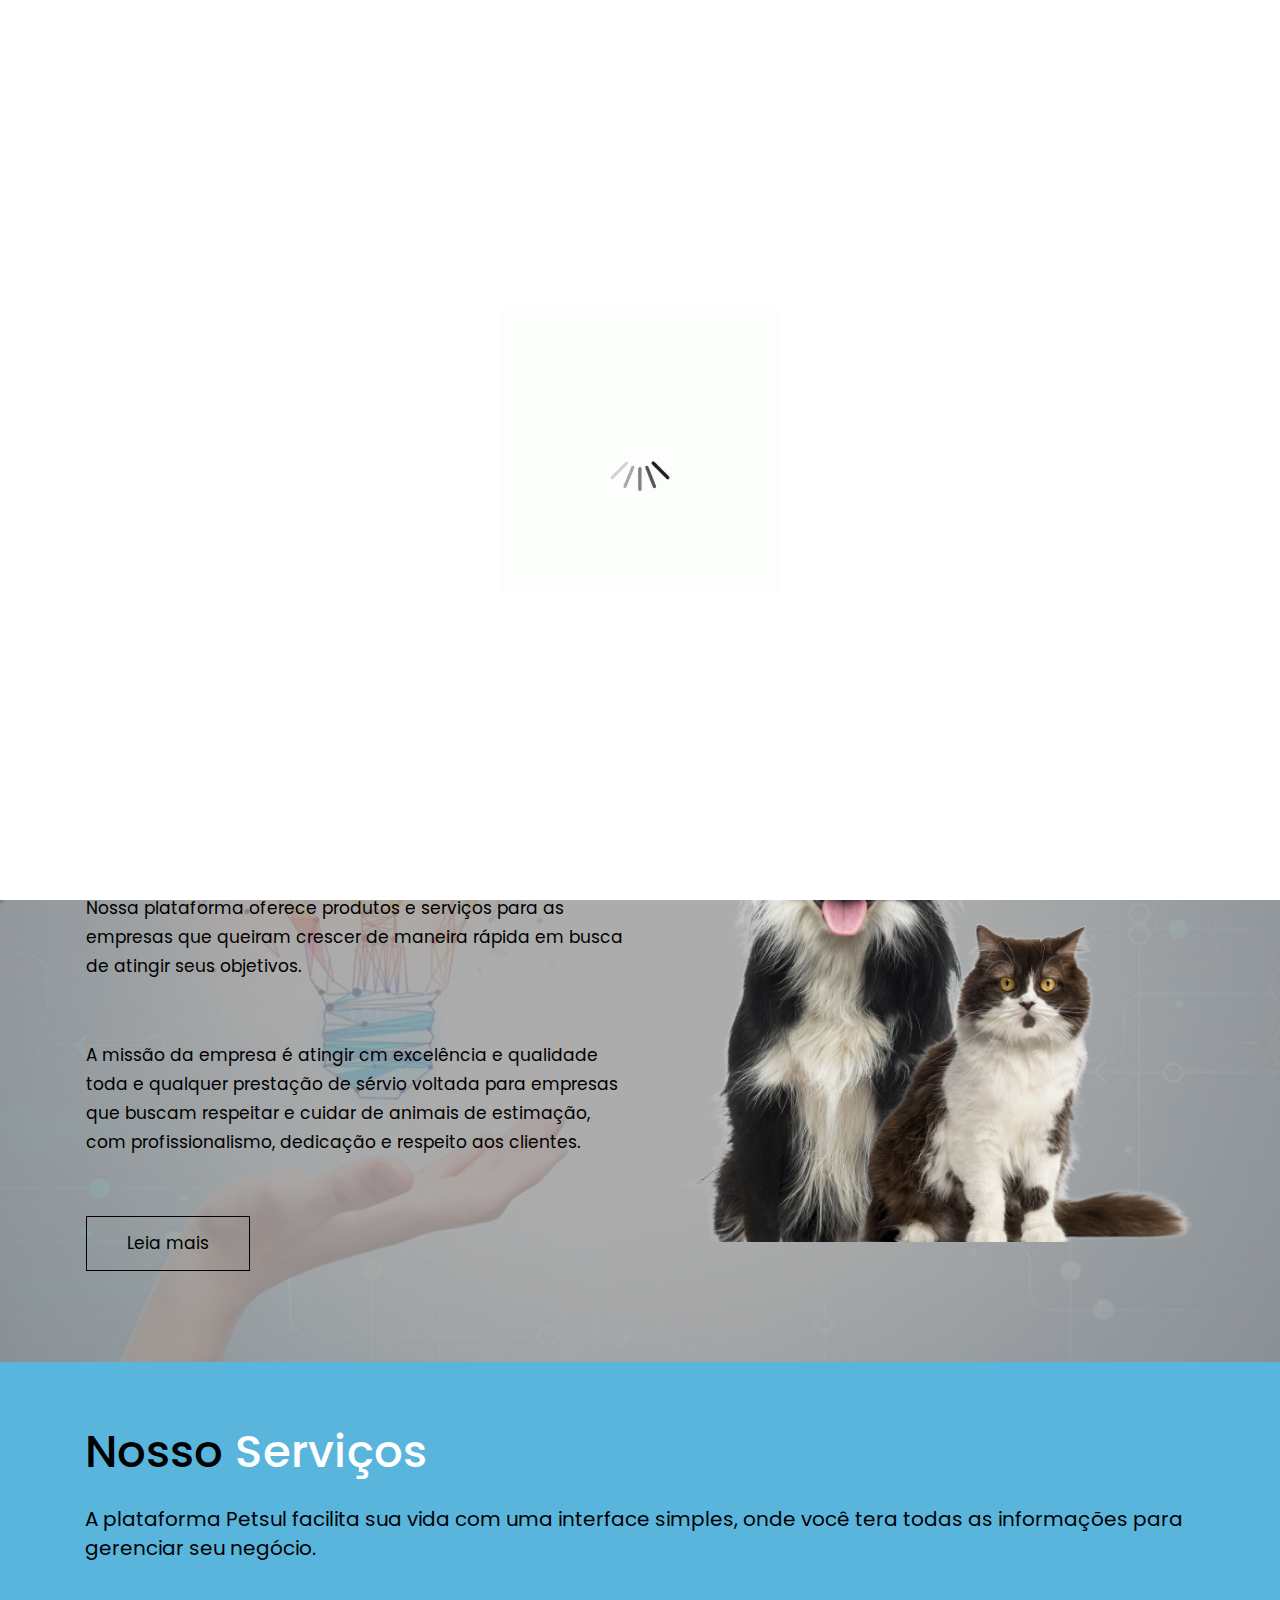
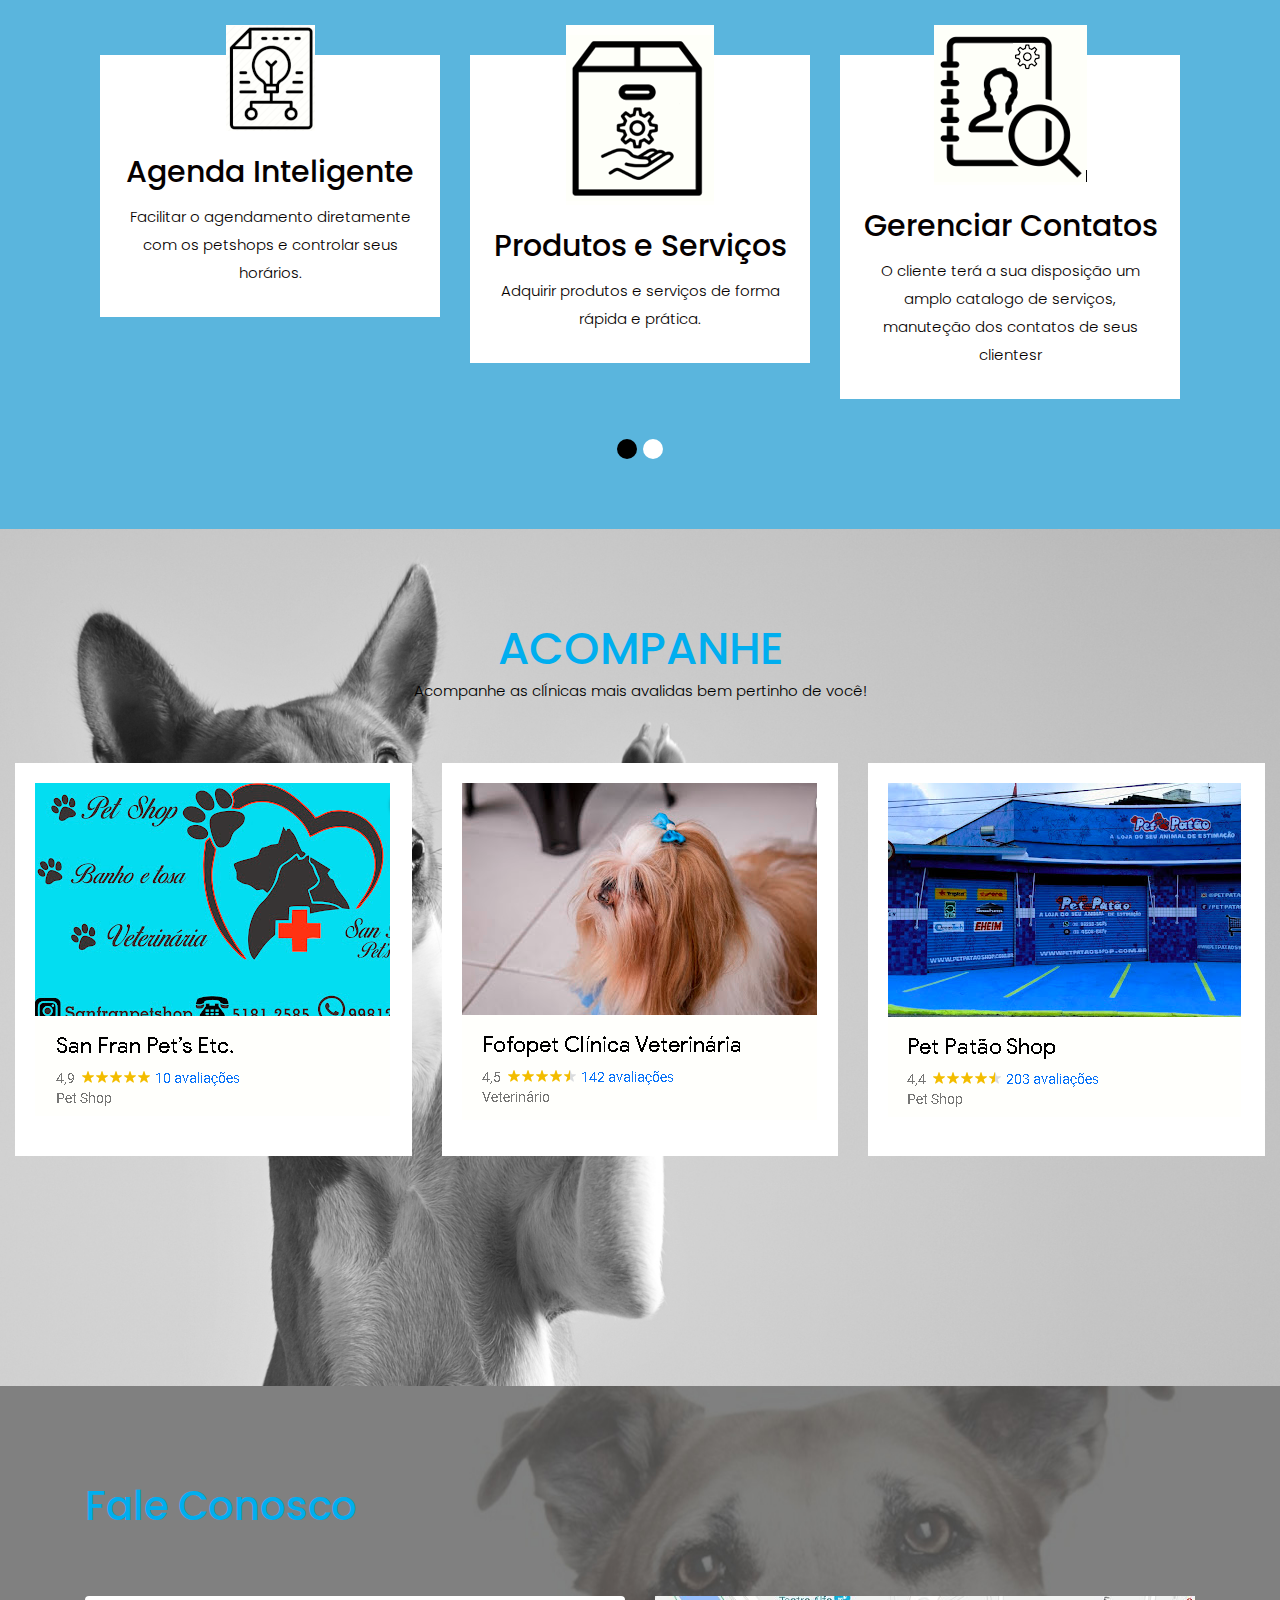
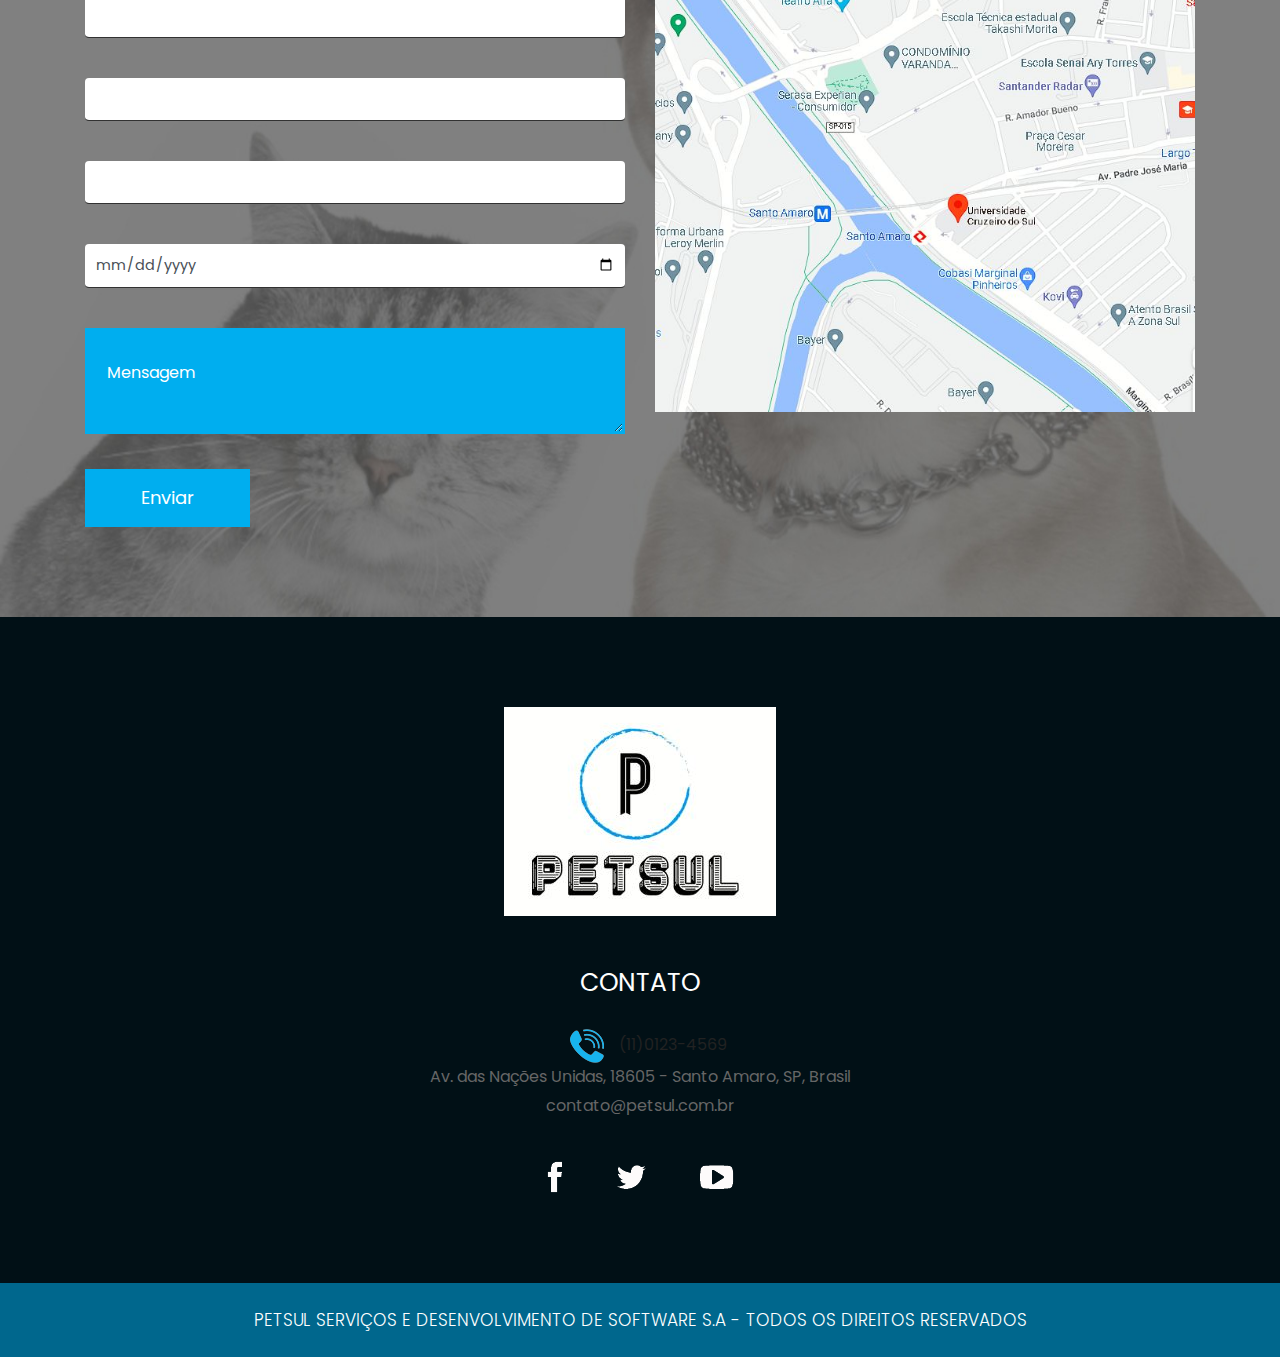
<file: index.html>
<!DOCTYPE html>
<html lang="pt-BR">

<head>
<!-- basic -->
<meta charset="utf-8">
<meta http-equiv="X-UA-Compatible" content="IE=edge">
<!-- mobile metas -->
<meta name="viewport" content="width=device-width, initial-scale=1">
<meta name="viewport" content="initial-scale=1, maximum-scale=1">
<!-- site metas -->
<title>petsul</title>
<meta name="keywords" content="">
<meta name="description" content="">
<meta name="author" content="">
<!-- bootstrap css -->
<link rel="stylesheet" href="css/bootstrap.min.css">
<!-- owl css -->
<link rel="stylesheet" href="css/owl.carousel.min.css">
<!-- style css -->
<link rel="stylesheet" href="css/style.css">
<!-- responsive-->
<link rel="stylesheet" href="css/responsive.css">
<!-- awesome fontfamily -->
<link rel="stylesheet" href="https://cdnjs.cloudflare.com/ajax/libs/font-awesome/4.7.0/css/font-awesome.min.css">
<!--[if lt IE 9]>
      <script src="https://oss.maxcdn.com/html5shiv/3.7.3/html5shiv.min.js"></script>
      <script src="https://oss.maxcdn.com/respond/1.4.2/respond.min.js"></script><![endif]-->
</head>
<!-- body -->
<body class="main-layout">
	<!-- loader  -->
	<div class="loader_bg">
		<div class="loader">
			<img src="images/loading.gif" alt="" />
		</div>
	</div>

	<div class="wrapper">
		<!-- end loader -->

		<div class="sidebar">
			<!-- Sidebar  -->
			<nav id="sidebar">

				<div id="dismiss">
					<i class="fa fa-arrow-left"></i>
				</div>

				<ul class="list-unstyled components">
					<li class="active"><a href="index.html">Home</a></li>
					<li><a href="about.html">Quem Somos</a></li>
					<li><a href="#">Busque um Serviço</a></li>
					<li><a href="login.html">Login</a></li>
					<li><a href="cadastro.html">Cadastro</a></li>
					<li><a href="contact.html">Fale Conosco</a></li>
				</ul>
			</nav>
		</div>
		<div id="content">
			<!-- header -->
			<header>
				<div class="container-fluid">
					<div class="row">
						<div class="col-md-3">
							<div class="full">
								<a class="logo" href="index.html"><img src="images/logopetsul.png" alt="#" /></a>
							</div>
						</div>
						<div class="col-md-9">
							<div class="full">
								<div class="right_header_info">
									<ul>
										<li class="dinone"><img
											style="margin-right: 15px; margin-left: 15px;"
											src="images/phone_icon.png" alt="#"><a href="#">(11)0123-4569</a></li>
										<li class="dinone"><img style="margin-right: 15px;"
											src="images/mail_icon.png" alt="#"><a href="#">contato@petsul.com.br</a></li>
										<li>
											<button type="button" id="sidebarCollapse">
												<a href="#">MENU</a>
											</button>
										</li>
									</ul>
								</div>
							</div>
						</div>
					</div>
				</div>
			</header>
			<!-- end header -->
			<!-- start slider section -->
			<div class="slider_section banner_bg">
				<!-- <img src="images/banner.jpg"> -> coloque seu banner aqui! -->
				<img src="images/banner2.jpg">

				<div class="container">
					<div class="text_box">
						<span>Procurando serviços para seu PET?</span>
						<h1>
							Encontre Pet Shops e clínicas próximos de você!<br> Agende
							agora!
						</h1>

						<a href="contact.html">Faça seu Cadastro!</a>

					</div>
				</div>
			</div>
			<!-- end slider section -->
			<!-- about -->
			<div id="about" class="about">
				<div class="container">
					<div class="row">
						<div class="col-xl-6 col-lg-6 col-md-6 col-sm-12">
							<div class="about_box">
								<!-- <span>Sobre A PetSul</span> -->
								<h2>
									Sobre a <strong class="white"> Petsul</strong>
								</h2>
								<p>A PETSUL é uma empresa que aposta no segmento de ultra
									conveniência, com o foco de trazer uma experiência mais
									otimizada para seus clientes que desejam cada vez mais um
									atendimento ágil e personalizado.</p>
								<p>Nossa plataforma oferece produtos e serviços para as
									empresas que queiram crescer de maneira rápida em busca de
									atingir seus objetivos.</p>
								<p>A missão da empresa é atingir cm excelência e qualidade
									toda e qualquer prestação de sérvio voltada para empresas que
									buscam respeitar e cuidar de animais de estimação, com
									profissionalismo, dedicação e respeito aos clientes.</p>
								<br> <a href="#">Leia mais</a>
							</div>
						</div>
						<div class="col-xl-6 col-lg-6 col-md-6 col-sm-12">
							<div class="about_img">
								<figure>
									<img src="images/sobre_img.png" alt="#" />
								</figure>
							</div>
						</div>
					</div>
				</div>
			</div>
			<!-- end about -->
			<!-- service -->
			<div id="service" class="service">
				<div class="container">
					<div class="row">
						<div class="col-md-12">
							<div class="ourheading">
								<h2>
									Nosso<strong class="white_ll"> Serviços</strong>
								</h2>
								<span> A plataforma Petsul facilita sua vida com uma
									interface simples, onde você tera todas as informações para
									gerenciar seu negócio.</span>
							</div>
						</div>
					</div>
					<div id="myCarousel" class="carousel slide" data-ride="carousel">
						<ol class="carousel-indicators">
							<li data-target="#myCarousel" data-slide-to="0" class="active"></li>
							<li data-target="#myCarousel" data-slide-to="1"></li>
						</ol>
						<div class="carousel-inner">
							<div class="carousel-item active">

								<div class="container">
									<div class="carousel-caption">
										<div class="row">
											<div class="col-xl-4 col-lg-4 col-md-4 col-sm-12">
												<div class="service_box">
													<figure>
														<img src="images/agenda-inteligente.png">
													</figure>
													<h3>Agenda Inteligente</h3>
													<p>Facilitar o agendamento diretamente com os petshops
														e controlar seus horários.</p>
												</div>
											</div>
											<div class="col-xl-4 col-lg-4 col-md-4 col-sm-12">
												<div class="service_box">
													<figure>
														<img src="images/produtos-servicos.png">
													</figure>
													<h3>Produtos e Serviços</h3>
													<p>Adquirir produtos e serviços de forma rápida e
														prática.</p>
												</div>
											</div>
											<div class="col-xl-4 col-lg-4 col-md-4 col-sm-12">
												<div class="service_box">
													<figure>
														<img src="images/gerenciar-contatos.png">
													</figure>
													<h3>Gerenciar Contatos</h3>
													<p>O cliente terá a sua disposição um amplo catalogo de
														serviços, manuteção dos contatos de seus clientesr</p>
												</div>
											</div>
										</div>
									</div>
								</div>
							</div>
							<div class="carousel-item">

								<div class="container">
									<div class="carousel-caption">
										<div class="row">
											<div class="col-xl-4 col-lg-4 col-md-4 col-sm-12">
												<div class="service_box">
													<figure>
														<img src="images/atendimento24.png">
													</figure>
													<h3>Atendimento 24h</h3>
													<p>Serviço disponivel 24horas por dia, 7 dias por
														semana para agendamento dos serviços contratados.</p>
												</div>
											</div>
										</div>
									</div>
								</div>
							</div>
						</div>
					</div>

				</div>

			</div>
		</div>
		<!-- end service -->
		<!-- ACOMPANHE -->
		<div class="pricing">
			<div class="container">
				<div class="row">
					<div class="col-md-12">
						<div class="ourheading">
							<h2>
								<strong class="white"> ACOMPANHE</strong> <br>
								<p>Acompanhe as clÍnicas mais avalidas bem pertinho de você!</p>
							</h2>
						</div>
					</div>
				</div>
			</div>
			<div class="container-fluid">
				<div class="row">
					<div class="col-xl-4 col-lg-4 col-md-4 col-sm-12">
						<div class="pricing_box">
							<figure>
								<a href="https://www.google.com/maps/place/San+Fran+Pet%E2%80%99s+Etc./@-23.6323321,-46.6932605,15z/data=!4m2!3m1!1s0x0:0xeb004418f3c0cc54?sa=X&ved=2ahUKEwiDudfBs5_4AhVMuZUCHZYWCWoQ_BJ6BAgxEAU">
								<img src="images/loja1.png" alt="#" />
								</a>
							</figure>
						</div>
					</div>
					<div class="col-xl-4 col-lg-4 col-md-4 col-sm-12">
						<div class="pricing_box">
							<figure>
								<a href="https://www.google.com/maps/place/Fofopet+Cl%C3%ADnica+Veterin%C3%A1ria/@-23.6242858,-46.6723524,15z/data=!4m2!3m1!1s0x0:0x9029f21db419dd11?sa=X&ved=2ahUKEwjn-PjktJ_4AhVYLrkGHRb0B20Q_BJ6BAhhEAU">
								<img src="images/loja2.png" alt="#" />
								</a>
							</figure>
						</div>
					</div>
					<div class="col-xl-4 col-lg-4 col-md-4 col-sm-12">
						<div class="pricing_box">
							<figure>
								<a href="https://www.google.com/maps/place/Pet+Pat%C3%A3o+Shop/@-23.6678057,-46.6898972,15z/data=!4m5!3m4!1s0x0:0x33427c94ba605140!8m2!3d-23.6678057!4d-46.6898972">
								<img src="images/loja3.png" alt="#" />
								</a>
							</figure>
						</div>
					</div>
				</div>
			</div>
			<div class="opening">
				<div class="container">
					<div class="row">
						<div class="col-md-12">
							<div class="ourheading"></div>
						</div>
					</div>
				</div>
			</div>
			<!-- FIM ACOMPANHAR -->
		</div>
		<!-- contact -->
		<div id="contact" class="contact">
			<div class="container">
				<div class="row">
					<div class=" col-md-12">
						<div class="title">
							<h2>
								<strong class="white">Fale Conosco</strong>
							</h2>
						</div>
					</div>
				</div>
				<div class="row">
					<div class="col-xl-6 col-lg-6 col-md-6 col-sm-12">

						<form class="main_form">
							<div class="row">

								<div class="col-xl-12 col-lg-12 col-md-12 col-sm-12">
									<input class="form-control" placeholder="Nome" type="text"
										name="Nome">
								</div>
								<div class="col-xl-12 col-lg-12 col-md-12 col-sm-12">
									<input class="form-control" placeholder="Telefone" type="tel"
										name="t">
								</div>
								<div class="col-xl-12 col-lg-12 col-md-12 col-sm-12">
									<input class="form-control" placeholder="E-mail" type="email"
										name=" E-mail">
								</div>
								<div class="col-xl-12 col-lg-12 col-md-12 col-sm-12">
									<input class="form-control" placeholder="Data" type="date"
										name=" Data">
								</div>
								<div class="col-xl-12 col-lg-12 col-md-12 col-sm-12">
									<textarea class="textarea" placeholder="Mensagem"
										name="Mensagem"></textarea>
								</div>
								<div class="col-xl-12 col-lg-12 col-md-12 col-sm-12">
									<button class="send">Enviar</button>
								</div>
							</div>
						</form>
					</div>
					<div class="col-xl-6 col-lg-6 col-md-6 col-sm-12">
						<div class="img-box">
							<figure>
								<img src="images/endereco.jpg" alt="img" />
							</figure>
						</div>
					</div>
				</div>
			</div>
		</div>
		<!-- end contact -->
		<!-- footer -->
		<fooetr>
		<div class="footer">
			<div class="container">
				<div class="row">
					<div class="col-md-12">
						<div class="footer_logo">
							<a href="index.html"><img src="images/logopetsul.png"
								alt="logo" /></a>
						</div>
					</div>
					<div class="col-md-12">
						<div class="address">
							<h3>Contato</h3>
							<p>
							<li class="dinone"><img
								style="margin-right: 15px; margin-left: 15px;"
								src="images/phone_icon.png" alt="#"><a href="#">(11)0123-4569</a></li>
							Av. das Nações Unidas, 18605 - Santo Amaro, SP, Brasil<br>
							contato@petsul.com.br
							</p>
						</div>
					</div>
					<div class="col-md-12">
						<ul class="lik">

							<li><img src="images/fb.png" alt="#" /></li>
							<li><img src="images/tw.png" alt="#" /></li>
							<li><img src="images/you.png" alt="#" /></li>

						</ul>

					</div>
				</div>
			</div>
			<div class="copyright">
				<div class="container">
					<p>PETSUL SERVIÇOS E DESENVOLVIMENTO DE SOFTWARE S.A - TODOS OS
						DIREITOS RESERVADOS</p>
				</div>
			</div>
		</div>

		</fooetr>
		<!-- end footer -->
	</div>
	<div class="overlay"></div>
	<!-- Javascript files-->
	<script src="js/jquery.min.js"></script>
	<script src="js/popper.min.js"></script>
	<script src="js/bootstrap.bundle.min.js"></script>
	<script src="js/owl.carousel.min.js"></script>
	<script src="js/custom.js"></script>
	<script src="js/jquery.mCustomScrollbar.concat.min.js"></script>

	<script src="js/jquery-3.0.0.min.js"></script>
	<script type="text/javascript">
		$(document).ready(function() {
			$("#sidebar").mCustomScrollbar({
				theme : "minimal"
			});

			$('#dismiss, .overlay').on('click', function() {
				$('#sidebar').removeClass('active');
				$('.overlay').removeClass('active');
			});

			$('#sidebarCollapse').on('click', function() {
				$('#sidebar').addClass('active');
				$('.overlay').addClass('active');
				$('.collapse.in').toggleClass('in');
				$('a[aria-expanded=true]').attr('aria-expanded', 'false');
			});
		});
	</script>

	<style>
#owl-demo .item {
	margin: 3px;
}

#owl-demo .item img {
	display: block;
	width: 100%;
	height: auto;
}
</style>

	<script>
		$(document).ready(function() {
			var owl = $('.owl-carousel');
			owl.owlCarousel({
				margin : 10,
				nav : true,
				loop : true,
				responsive : {
					0 : {
						items : 1
					},
					600 : {
						items : 2
					},
					1000 : {
						items : 3
					}
				}
			})
		})
	</script>
</body>

</html>
</file>
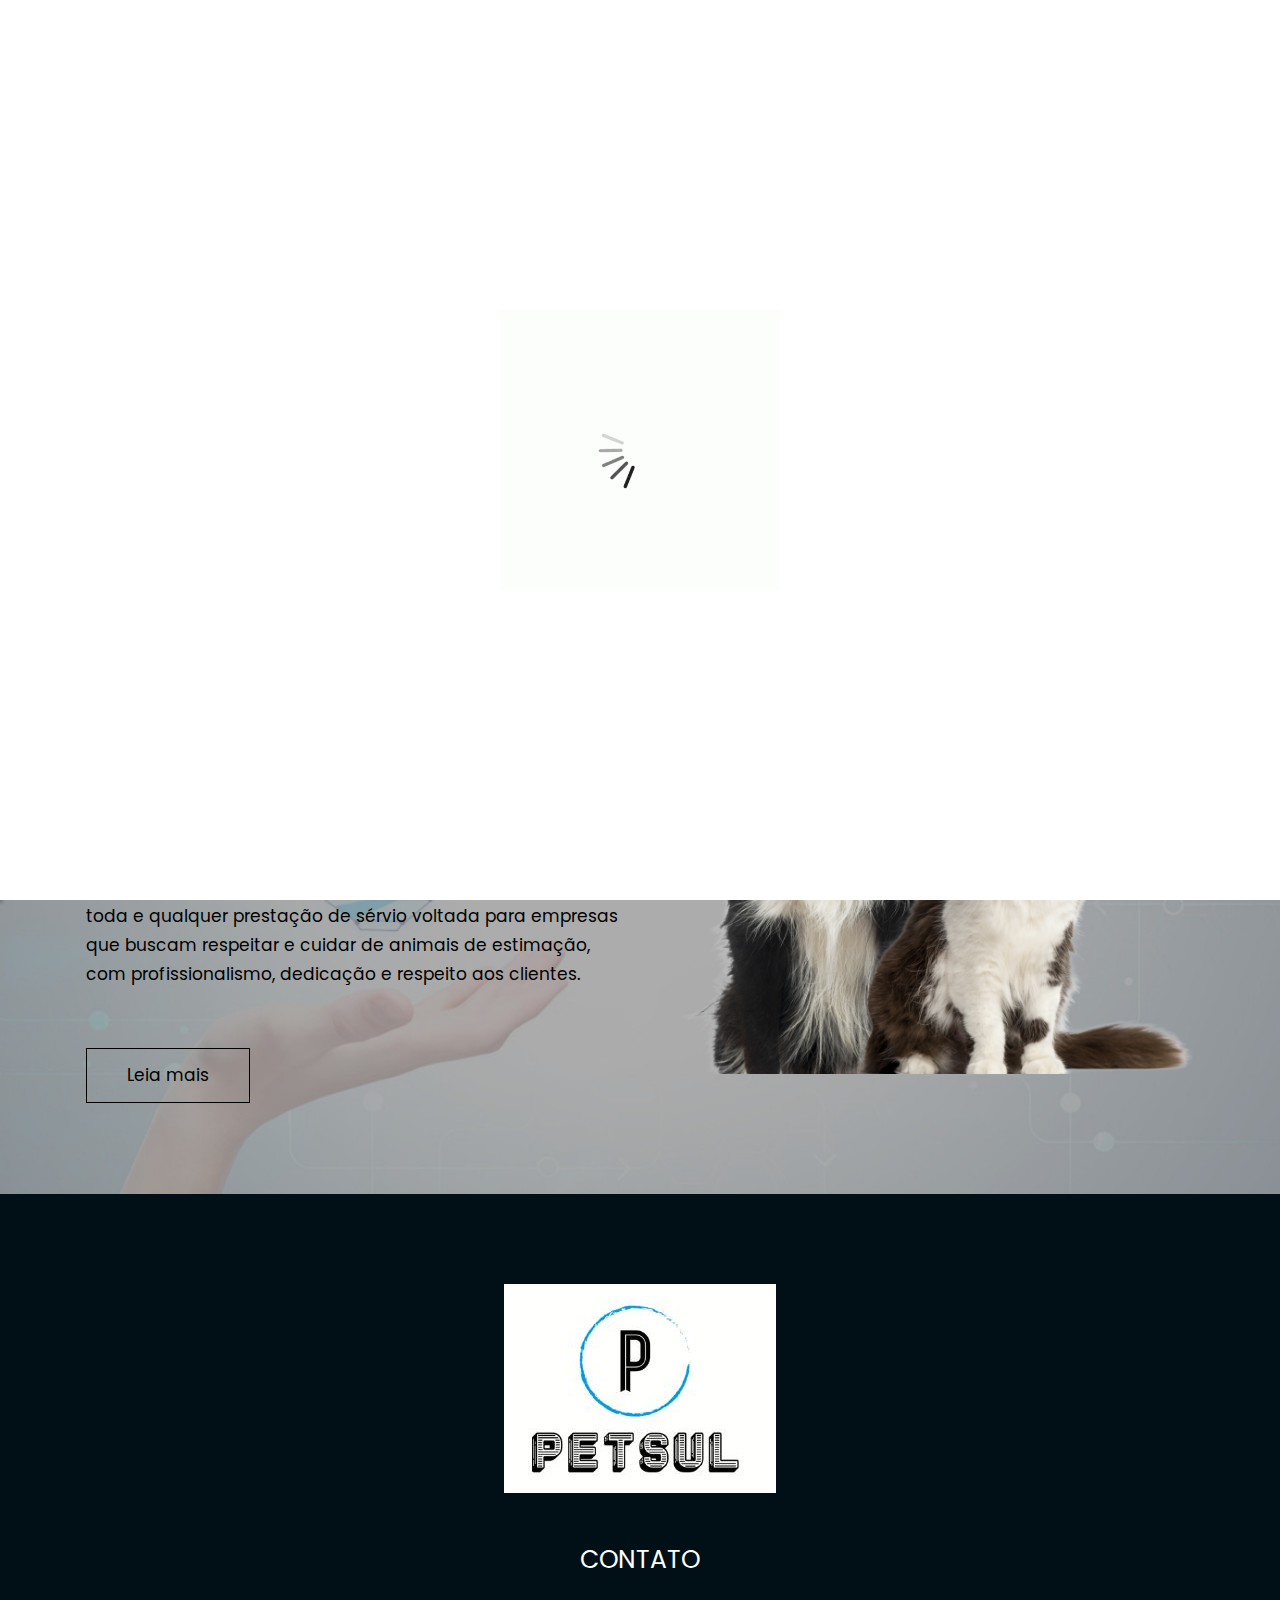
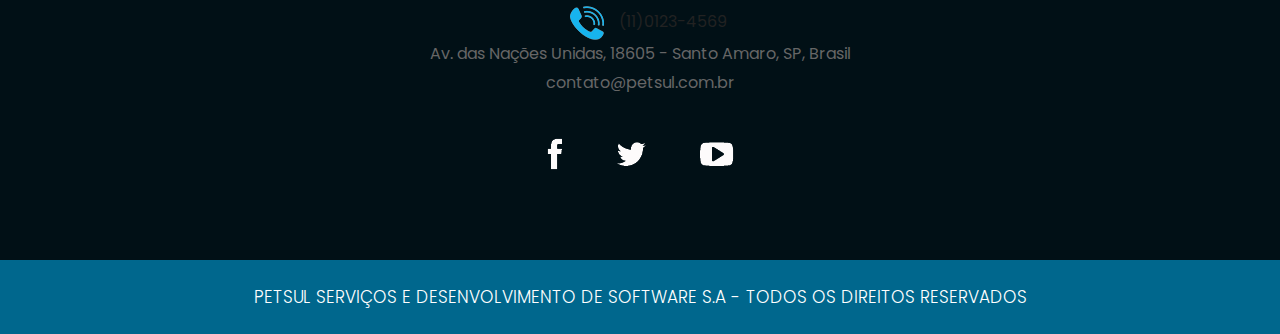
<file: about.html>
<!DOCTYPE html>
<html lang="pt-BR">
<head>
<!-- basic -->
<meta charset="utf-8">
<meta http-equiv="X-UA-Compatible" content="IE=edge">
<!-- mobile metas -->
<meta name="viewport" content="width=device-width, initial-scale=1">
<meta name="viewport" content="initial-scale=1, maximum-scale=1">
<!-- site metas -->
<title>petsul</title>
<meta name="keywords" content="">
<meta name="description" content="">
<meta name="author" content="">
<!-- bootstrap css -->
<link rel="stylesheet" href="css/bootstrap.min.css">
<!-- owl css -->
<link rel="stylesheet" href="css/owl.carousel.min.css">
<!-- style css -->
<link rel="stylesheet" href="css/style.css">
<!-- responsive-->
<link rel="stylesheet" href="css/responsive.css">
<!-- awesome fontfamily -->
<link rel="stylesheet"
	href="https://cdnjs.cloudflare.com/ajax/libs/font-awesome/4.7.0/css/font-awesome.min.css">
<!--[if lt IE 9]>
      <script src="https://oss.maxcdn.com/html5shiv/3.7.3/html5shiv.min.js"></script>
      <script src="https://oss.maxcdn.com/respond/1.4.2/respond.min.js"></script><![endif]-->
</head>
<!-- body -->
<body class="main-layout">
	<!-- loader  -->
	<div class="loader_bg">
		<div class="loader">
			<img src="images/loading.gif" alt="" />
		</div>
	</div>

	<div class="wrapper">
		<!-- end loader -->

		<div class="sidebar">
			<!-- Sidebar  -->
			<nav id="sidebar">

				<div id="dismiss">
					<i class="fa fa-arrow-left"></i>
				</div>

				<ul class="list-unstyled components">
					<li class="active"><a href="index.html">Home</a></li>
					<li><a href="about.html">Quem Somos</a></li>
					<li><a href="#">Busque um Serviço</a></li>
					<li><a href="login.html">Login</a></li>
					<li><a href="cadastro.html">Cadastro</a></li>
					<li><a href="contact.html">Fale Conosco</a></li>
				</ul>
			</nav>
		</div>
		<div id="content">
			<!-- header -->
			<header>
				<div class="container-fluid">
					<div class="row">
						<div class="col-md-3">
							<div class="full">
								<a class="logo" href="index.html"><img src="images/logopetsul.png" alt="#" /></a>
							</div>
						</div>
						<div class="col-md-9">
							<div class="full">
								<div class="right_header_info">
									<ul>
										<li class="dinone"><img
											style="margin-right: 15px; margin-left: 15px;"
											src="images/phone_icon.png" alt="#"><a href="#">(11)0123-4569</a></li>
										<li class="dinone"><img style="margin-right: 15px;"
											src="images/mail_icon.png" alt="#"><a href="#">contato@petsul.com.br</a></li>
										<li>
											<button type="button" id="sidebarCollapse">
												<a href="#">MENU</a>
											</button>
										</li>
									</ul>
								</div>
							</div>
						</div>
					</div>
				</div>
			</header>
			<!-- end header -->
			<div class="yellow_bg">
				<div class="container">
					<div class="row">
						<div class="col-md-12">
							<div class="title">
								<h2>PETSUL</h2>
							</div>
						</div>
					</div>
				</div>
			</div>
			<!-- about -->
			<div id="about" class="about">
				<div class="container">
					<div class="row">
						<div class="col-xl-6 col-lg-6 col-md-6 col-sm-12">
							<div class="about_box">
								<h2>
									Seja Bem vindo à <strong class="white"> Petsul</strong>
								</h2>
								<p>A PETSUL é uma empresa que aposta no segmento de ultra
									conveniência, com o foco de trazer uma experiência mais
									otimizada para seus clientes que desejam cada vez mais um
									atendimento ágil e personalizado.</p>
								<p>Nossa plataforma oferece produtos e serviços para as
									empresas que queiram crescer de maneira rápida em busca de
									atingir seus objetivos.</p>
								<p>A missão da empresa é atingir cm excelência e qualidade
									toda e qualquer prestação de sérvio voltada para empresas que
									buscam respeitar e cuidar de animais de estimação, com
									profissionalismo, dedicação e respeito aos clientes.</p>
								<br> <a href="#">Leia mais</a>
							</div>
						</div>
						<div class="col-xl-6 col-lg-6 col-md-6 col-sm-12">
							<div class="about_img">
								<figure>
									<img src="images/sobre_img.png" alt="#" />
								</figure>
							</div>
						</div>
					</div>
				</div>
			</div>
			<!-- footer -->
			<fooetr>
		<div class="footer">
			<div class="container">
				<div class="row">
					<div class="col-md-12">
						<div class="footer_logo">
							<a href="index.html"><img src="images/logopetsul.png"
								alt="logo" /></a>
						</div>
					</div>
					<div class="col-md-12">
						<div class="address">
							<h3>Contato</h3>
							<p>
							<li class="dinone"><img
								style="margin-right: 15px; margin-left: 15px;"
								src="images/phone_icon.png" alt="#"><a href="#">(11)0123-4569</a></li>
							Av. das Nações Unidas, 18605 - Santo Amaro, SP, Brasil<br>
							contato@petsul.com.br
							</p>
						</div>
					</div>
					<div class="col-md-12">
						<ul class="lik">
							<li><img src="images/fb.png" alt="#" /></li>
							<li><img src="images/tw.png" alt="#" /></li>
							<li><img src="images/you.png" alt="#" /></li>
						</ul>
					</div>
				</div>
			</div>
			<div class="copyright">
				<div class="container">
					<p>PETSUL SERVIÇOS E DESENVOLVIMENTO DE SOFTWARE S.A - TODOS OS
						DIREITOS RESERVADOS</p>
				</div>
			</div>
		</div>
		</fooetr>
			<!-- end footer -->
		</div>
		<div class="overlay"></div>
	</div>	
		<!-- Javascript files-->
		<script src="js/jquery.min.js"></script>
		<script src="js/popper.min.js"></script>
		<script src="js/bootstrap.bundle.min.js"></script>
		<script src="js/owl.carousel.min.js"></script>
		<script src="js/custom.js"></script>
		<script src="js/jquery.mCustomScrollbar.concat.min.js"></script>
		<script src="js/jquery-3.0.0.min.js"></script>
		<script type="text/javascript">
			$(document).ready(function() {
				$("#sidebar").mCustomScrollbar({
					theme : "minimal"
				});
				$('#dismiss, .overlay').on('click', function() {
				$('#sidebar').removeClass('active');
				$('.overlay').removeClass('active');
				});

				$('#sidebarCollapse').on('click', function() {
					$('#sidebar').addClass('active');
					$('.overlay').addClass('active');
					$('.collapse.in').toggleClass('in');
					$('a[aria-expanded=true]').attr('aria-expanded', 'false');
				});
			});
		</script>
		<style>
#owl-demo .item {
	margin: 3px;
}

#owl-demo .item img {
	display: block;
	width: 100%;
	height: auto;
}
</style>
		<script>
			$(document).ready(function() {
				var owl = $('.owl-carousel');
				owl.owlCarousel({
					margin : 10,
					nav : true,
					loop : true,
					responsive : {
						0 : {
							items : 1
						},
						600 : {
							items : 2
						},
						1000 : {
							items : 3
						}
					}
				})
			})
		</script>
</body>

</html>
</file>
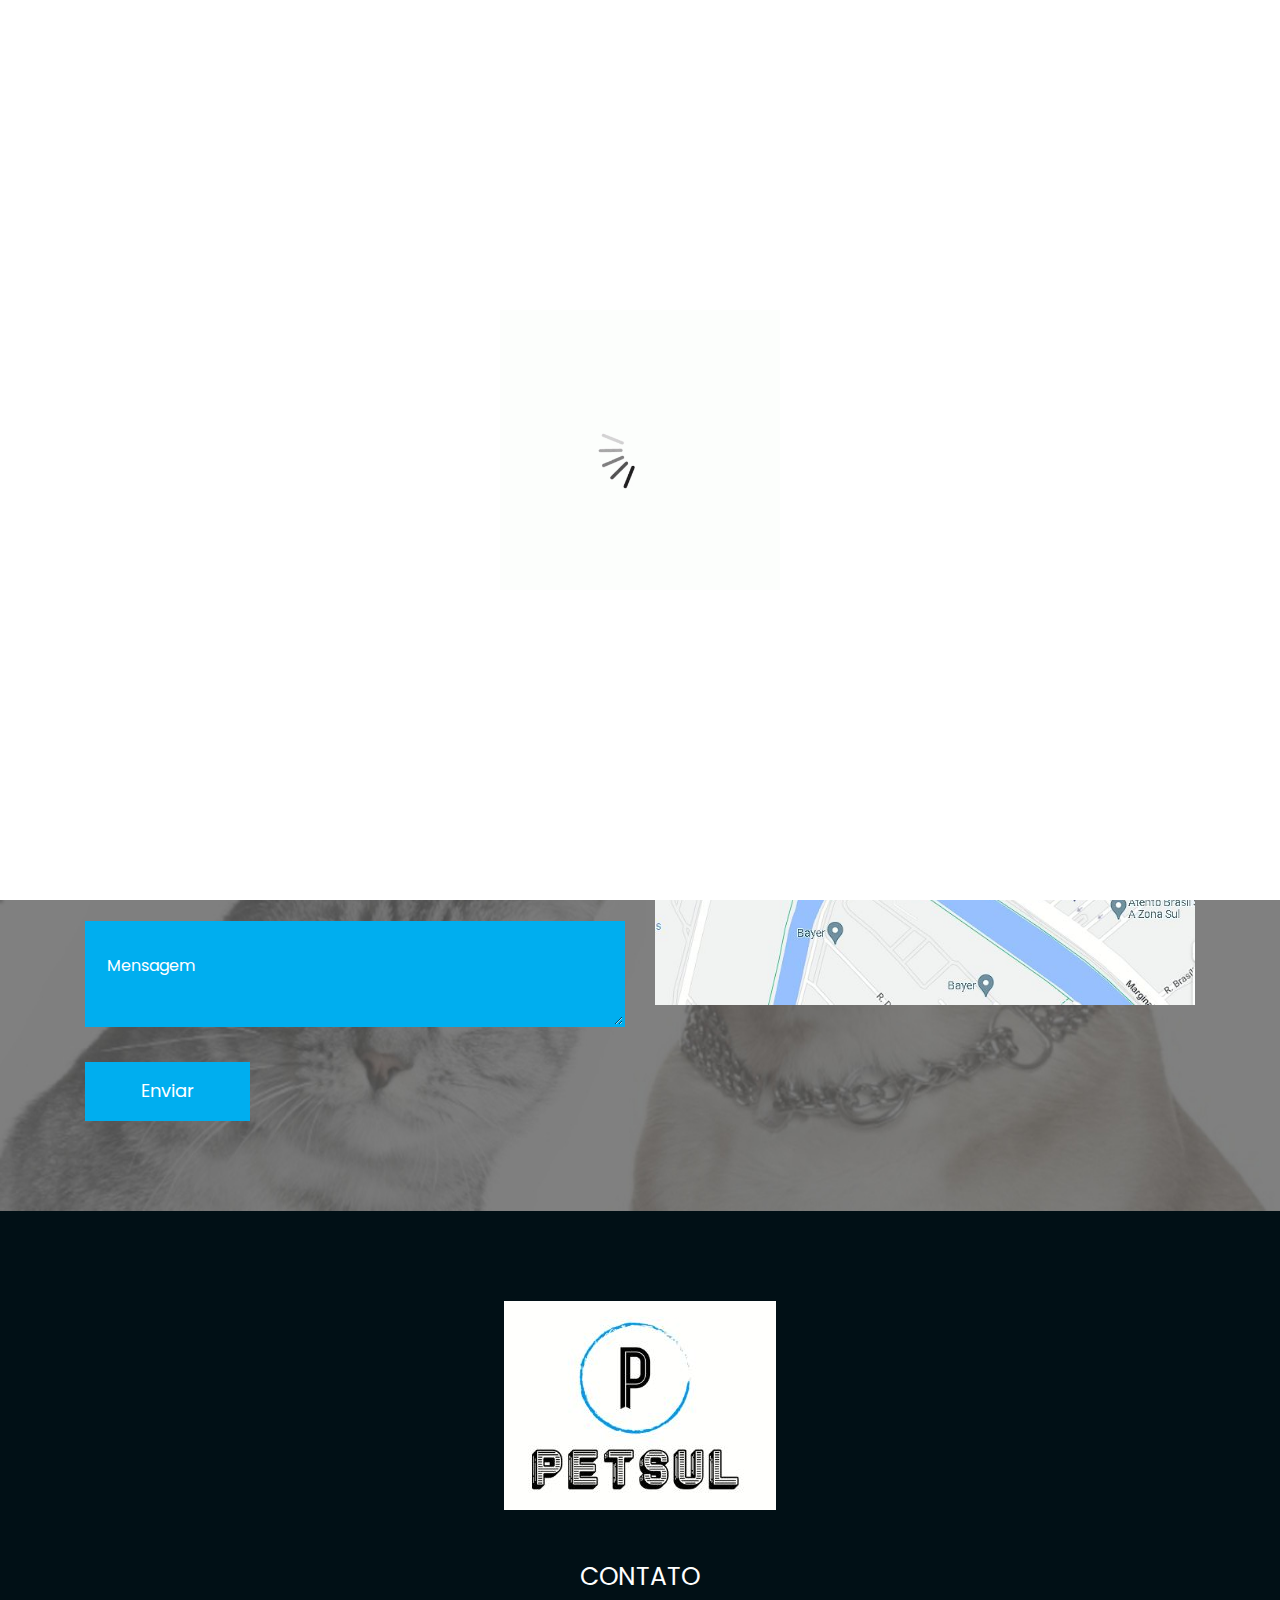
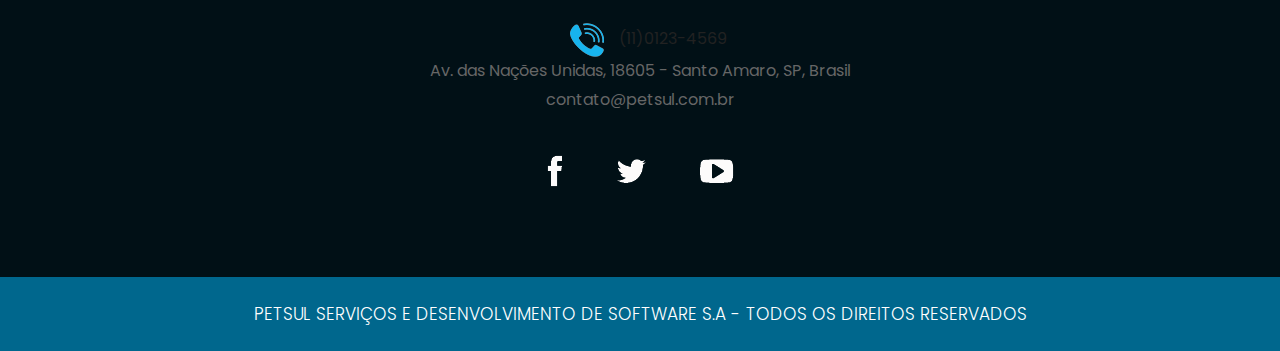
<file: contact.html>
<!DOCTYPE html>
<html lang="en">

<head>
<!-- basic -->
<meta charset="utf-8">
<meta http-equiv="X-UA-Compatible" content="IE=edge">
<!-- mobile metas -->
<meta name="viewport" content="width=device-width, initial-scale=1">
<meta name="viewport" content="initial-scale=1, maximum-scale=1">
<!-- site metas -->
<title>heron</title>
<meta name="keywords" content="">
<meta name="description" content="">
<meta name="author" content="">
<!-- bootstrap css -->
<link rel="stylesheet" href="css/bootstrap.min.css">
<!-- owl css -->
<link rel="stylesheet" href="css/owl.carousel.min.css">
<!-- style css -->
<link rel="stylesheet" href="css/style.css">
<!-- responsive-->
<link rel="stylesheet" href="css/responsive.css">
<!-- awesome fontfamily -->
<link rel="stylesheet"
	href="https://cdnjs.cloudflare.com/ajax/libs/font-awesome/4.7.0/css/font-awesome.min.css">
<!--[if lt IE 9]>
      <script src="https://oss.maxcdn.com/html5shiv/3.7.3/html5shiv.min.js"></script>
      <script src="https://oss.maxcdn.com/respond/1.4.2/respond.min.js"></script><![endif]-->
</head>
<!-- body -->

<body class="main-layout">
	<!-- loader  -->
	<div class="loader_bg">
		<div class="loader">
			<img src="images/loading.gif" alt="" />
		</div>
	</div>

	<div class="wrapper">
		<!-- end loader -->

		<div class="sidebar">
			<!-- Sidebar  -->
			<nav id="sidebar">

				<div id="dismiss">
					<i class="fa fa-arrow-left"></i>
				</div>

				<ul class="list-unstyled components">
					<li class="active"><a href="index.html">Home</a></li>
					<li><a href="about.html">Quem Somos</a></li>
					<li><a href="#">Busque um Serviço</a></li>
					<li><a href="login.html">Login</a></li>
					<li><a href="cadastro.html">Cadastro</a></li>
					<li><a href="contact.html">Fale Conosco</a></li>
				</ul>
			</nav>
		</div>
		<div id="content">
			<!-- header -->
			<header>
				<div class="container-fluid">
					<div class="row">
						<div class="col-md-3">
							<div class="full">
								<a class="logo" href="index.html"><img
									src="images/logopetsul.png" alt="#" /></a>
							</div>
						</div>
						<div class="col-md-9">
							<div class="full">
								<div class="right_header_info">
									<ul>
										<li class="dinone"><img
											style="margin-right: 15px; margin-left: 15px;"
											src="images/phone_icon.png" alt="#"><a href="#">(11)0123-4569</a></li>
										<li class="dinone"><img style="margin-right: 15px;"
											src="images/mail_icon.png" alt="#"><a href="#">contato@petsul.com.br</a></li>
										<li>
											<button type="button" id="sidebarCollapse">
												<a href="#">MENU</a>
											</button>
										</li>
									</ul>
								</div>
							</div>
						</div>
					</div>
				</div>
			</header>
			<!-- end header -->
			<div class="yellow_bg">
				<div class="container">
					<div class="row">
						<div class="col-md-12">
							<div class="title">
								<h2>Fale Conosco</h2>
							</div>
						</div>
					</div>
				</div>
			</div>
			<!-- contact -->
			<div id="contact" class="contact">
				<div class="container">
					<div class="row">
						<div class=" col-md-12">
							<div class="title">
								<h2>
									<strong class="white">Entre em contato conosco!</strong>
								</h2>
							</div>
						</div>
					</div>
					<div class="row">
						<div class="col-xl-6 col-lg-6 col-md-6 col-sm-12">
							<form class="main_form">
								<div class="row">
									<div class="col-xl-12 col-lg-12 col-md-12 col-sm-12">
										<input class="form-control" placeholder="Nome" type="text" name="Nome">
									</div>
									<div class="col-xl-12 col-lg-12 col-md-12 col-sm-12">
										<input class="form-control" placeholder="Telefone" type="tel"
											name="Telefone">
									</div>
									<div class="col-xl-12 col-lg-12 col-md-12 col-sm-12">
										<input class="form-control" placeholder="Email" type="email"
											name=" E-mail">
									</div>
									<div class="col-xl-12 col-lg-12 col-md-12 col-sm-12">
										<input class="form-control" placeholder="Data" type="date"
											name=" Data">
									</div>
									<div class="col-xl-12 col-lg-12 col-md-12 col-sm-12">
										<textarea class="textarea" placeholder="Mensagem" type="text"
											name="Mensagem"></textarea>
									</div>
									<div class="col-xl-12 col-lg-12 col-md-12 col-sm-12">
										<button class="send">Enviar</button>
									</div>
								</div>
							</form>
						</div>
						<div class="col-xl-6 col-lg-6 col-md-6 col-sm-12">
							<div class="img-box">
								<figure>
									<img src="images/endereco.jpg" alt="img" />
								</figure>
							</div>
						</div>
					</div>
				</div>
			</div>
			<!-- end contact -->
			<!-- footer -->
			<fooetr>
			<div class="footer">
				<div class="container">
					<div class="row">
						<div class="col-md-12">
							<div class="footer_logo">
								<a href="index.html"><img src="images/logopetsul.png"
									alt="logo" /></a>
							</div>
						</div>
						<div class="col-md-12">
							<div class="address">
								<h3>Contato</h3>
								<p>
								<li class="dinone"><img
									style="margin-right: 15px; margin-left: 15px;"
									src="images/phone_icon.png" alt="#"><a href="#">(11)0123-4569</a></li>
								Av. das Nações Unidas, 18605 - Santo Amaro, SP, Brasil<br>
								contato@petsul.com.br
								</p>
							</div>
						</div>
						<div class="col-md-12">
							<ul class="lik">

								<li><img src="images/fb.png" alt="#" /></li>
								<li><img src="images/tw.png" alt="#" /></li>
								<li><img src="images/you.png" alt="#" /></li>

							</ul>

						</div>
					</div>
				</div>
				<div class="copyright">
					<div class="container">
						<p>PETSUL SERVIÇOS E DESENVOLVIMENTO DE SOFTWARE S.A - TODOS
							OS DIREITOS RESERVADOS</p>
					</div>
				</div>
			</div>

			</fooetr>
			<!-- end footer -->
		</div>

		<div class="overlay"></div>
		<!-- Javascript files-->
	<script src="js/jquery.min.js"></script>
	<script src="js/popper.min.js"></script>
	<script src="js/bootstrap.bundle.min.js"></script>
	<script src="js/owl.carousel.min.js"></script>
	<script src="js/custom.js"></script>
	<script src="js/jquery.mCustomScrollbar.concat.min.js"></script>

	<script src="js/jquery-3.0.0.min.js"></script>
	<script type="text/javascript">
		$(document).ready(function() {
			$("#sidebar").mCustomScrollbar({
				theme : "minimal"
			});

			$('#dismiss, .overlay').on('click', function() {
				$('#sidebar').removeClass('active');
				$('.overlay').removeClass('active');
			});

			$('#sidebarCollapse').on('click', function() {
				$('#sidebar').addClass('active');
				$('.overlay').addClass('active');
				$('.collapse.in').toggleClass('in');
				$('a[aria-expanded=true]').attr('aria-expanded', 'false');
			});
		});
	</script>

	<style>
#owl-demo .item {
	margin: 3px;
}

#owl-demo .item img {
	display: block;
	width: 100%;
	height: auto;
}
</style>

	<script>
		$(document).ready(function() {
			var owl = $('.owl-carousel');
			owl.owlCarousel({
				margin : 10,
				nav : true,
				loop : true,
				responsive : {
					0 : {
						items : 1
					},
					600 : {
						items : 2
					},
					1000 : {
						items : 3
					}
				}
			})
		})
	</script>
</body>

</html>
</file>
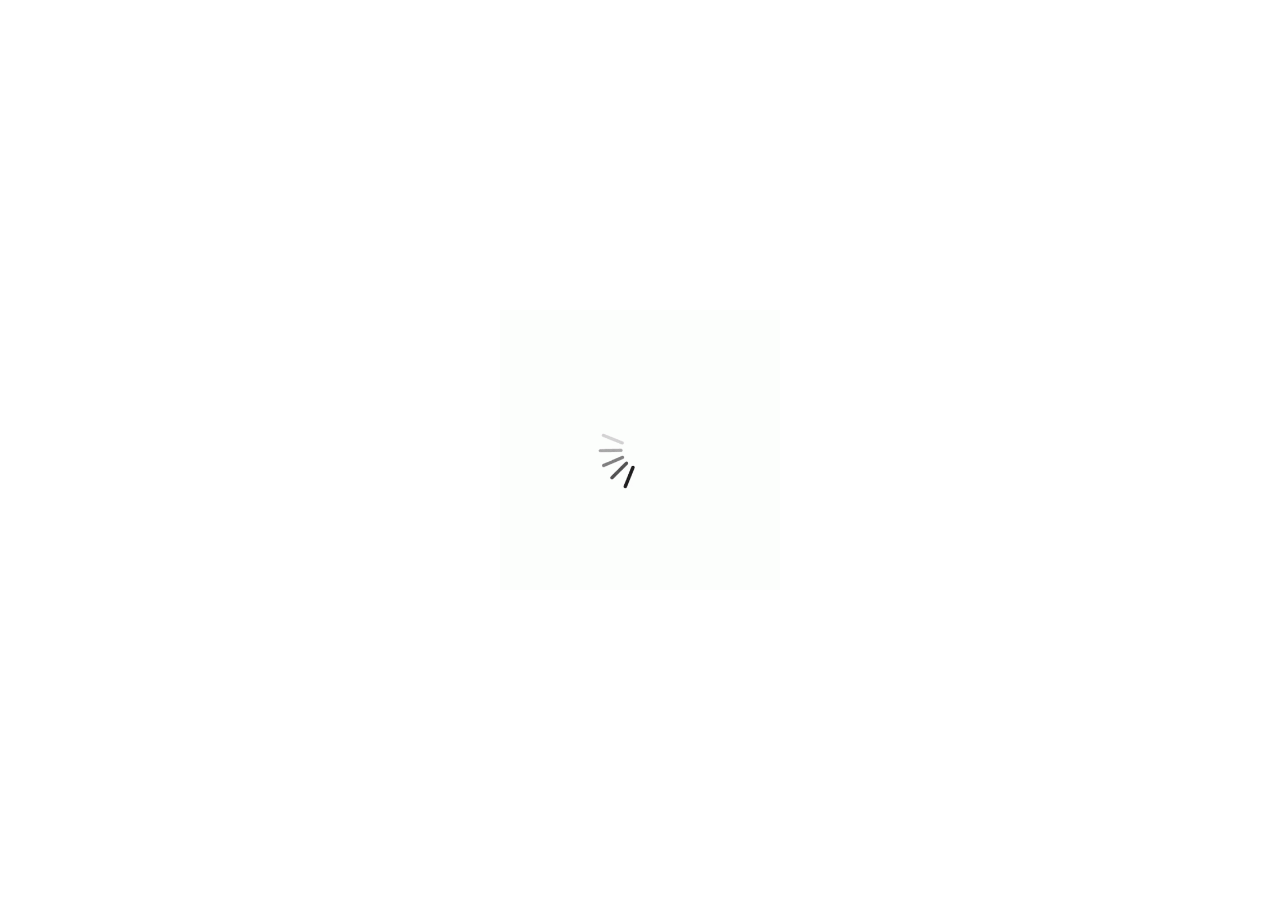
<file: login.html>
<!DOCTYPE html>
<html lang="pt-BR">

<head>
<!-- basic -->
<meta charset="utf-8">
<meta http-equiv="X-UA-Compatible" content="IE=edge">
<!-- mobile metas -->
<meta name="viewport" content="width=device-width, initial-scale=1">
<meta name="viewport" content="initial-scale=1, maximum-scale=1">
<!-- site metas -->
<title>petusul</title>
<meta name="keywords" content="">
<meta name="description" content="">
<meta name="author" content="">
<!-- bootstrap css -->
<link rel="stylesheet" href="css/bootstrap.min.css">
<!-- owl css -->
<link rel="stylesheet" href="css/owl.carousel.min.css">
<!-- style css -->
<link rel="stylesheet" href="css/style.css">
<!-- responsive-->
<link rel="stylesheet" href="css/responsive.css">
<!-- awesome fontfamily -->
<link rel="stylesheet"
	href="https://cdnjs.cloudflare.com/ajax/libs/font-awesome/4.7.0/css/font-awesome.min.css">
<!--[if lt IE 9]>
      <script src="https://oss.maxcdn.com/html5shiv/3.7.3/html5shiv.min.js"></script>
      <script src="https://oss.maxcdn.com/respond/1.4.2/respond.min.js"></script><![endif]-->
</head>
<body class="main-layout">
	<!-- loader  -->
	<div class="loader_bg">
		<div class="loader">
			<img src="images/loading.gif" alt="" />
		</div>
	</div>
	<div class="wrapper">
		<!-- end loader  -->
		<div id="login">
			<div class="container">			
				<div id="login-row"
					class="row justify-content-center align-items-center">
					<div id="login-column" class="col-md-6">
						<div id="login-box" class="col-md-12">
						<h1>Acesse sua Conta</h1>
							<form id="login-form" class="form" action="" method="post">
								<!-- <h3 class="text-center text-info">Login</h3> -->
								<div class="form-group">
									<label for="username" class="text-info">Email:</label><br>
									<input type="text" placeholder="Digite seu e-mail" name="email" id="email" class="form-control">
								</div>
								<div class="form-group">
									<label for="password" class="text-info">Senha:</label><br>
									<input type="text" placeholder="Digite sua senha" name="senha" id="senha" class="form-control">
								</div>
								<div class="form-group">
									<label for="remember-me" class="text-info"><span>lembre-me!</span>
										 <span><input id="remember-me" name="remember-me"
											type="checkbox"></span></label> </br> <a href="#" class="text-info">Esqueceu
										sua senha?</a> <br> <input type="submit" name="Entrar"
										class="btn btn-info btn-md" value="Entrar">
								</div>
								<div id="register-link" class="text-right">
									<span>Não é cadastrado? </span> <a href="cadastro.html" class="text-info-r">Cadastre-se</a>
								</div>
							</form>
						</div>
					</div>
				</div>
			</div>
		</div>
	</div>
	<div class="overlay"></div>
	<!-- Javascript files-->
	<script src="js/jquery.min.js"></script>
	<script src="js/popper.min.js"></script>
	<script src="js/bootstrap.bundle.min.js"></script>
	<script src="js/owl.carousel.min.js"></script>
	<script src="js/custom.js"></script>
	<script src="js/jquery.mCustomScrollbar.concat.min.js"></script>

	<script src="js/jquery-3.0.0.min.js"></script>
	<script type="text/javascript">
		$(document).ready(function() {
			$("#sidebar").mCustomScrollbar({
				theme : "minimal"
			});

			$('#dismiss, .overlay').on('click', function() {
				$('#sidebar').removeClass('active');
				$('.overlay').removeClass('active');
			});

			$('#sidebarCollapse').on('click', function() {
				$('#sidebar').addClass('active');
				$('.overlay').addClass('active');
				$('.collapse.in').toggleClass('in');
				$('a[aria-expanded=true]').attr('aria-expanded', 'false');
			});
		});
	</script>

	<style>
#owl-demo .item {
	margin: 3px;
}

#owl-demo .item img {
	display: block;
	width: 100%;
	height: auto;
}
</style>

	<script>
		$(document).ready(function() {
			var owl = $('.owl-carousel');
			owl.owlCarousel({
				margin : 10,
				nav : true,
				loop : true,
				responsive : {
					0 : {
						items : 1
					},
					600 : {
						items : 2
					},
					1000 : {
						items : 3
					}
				}
			})
		})
	</script>
</body>
</html>
</file>
<file: css/style.css>
/*--------------------------------------------------------------------- File Name: style.css ---------------------------------------------------------------------*/
/*--------------------------------------------------------------------- import Fonts ---------------------------------------------------------------------*/
 @import url('https://fonts.googleapis.com/css?family=Rajdhani:300,400,500,600,700');
 @import url('https://fonts.googleapis.com/css?family=Poppins:100,100i,200,200i,300,300i,400,400i,500,500i,600,600i,700,700i,800,800i,900,900i');
 @import url('https://fonts.googleapis.com/css?family=Raleway:100,100i,200,200i,300,300i,400,400i,500,500i,600,600i,700,700i,800,800i,900,900i');
/*--------------------------------------------------------------------- import Files ---------------------------------------------------------------------*/
 @import url(font-awesome.min.css);
 @import url(owl.carousel.min.css);
/*--------------------------------------------------------------------- basic ---------------------------------------------------------------------*/
 body {
     color: #666666;
     font-size: 14px;
     font-family: 'poppins', sans-serif;
     line-height: 1.80857;
     font-weight: normal;
}
 a {
     color: #1f1f1f;
     text-decoration: none !important;
     outline: none !important;
     -webkit-transition: all .3s ease-in-out;
     -moz-transition: all .3s ease-in-out;
     -ms-transition: all .3s ease-in-out;
     -o-transition: all .3s ease-in-out;
     transition: all .3s ease-in-out;
}
 h1, h2, h3, h4, h5, h6 {
     letter-spacing: 0;
     font-weight: normal;
     position: relative;
     padding: 0 0 10px 0;
     font-weight: normal;
     line-height: normal;
     color: #111111;
     margin: 0 
}
 h1 {
     font-size: 24px 
}
 h2 {
     font-size: 22px 
}
 h3 {
     font-size: 18px 
}
 h4 {
     font-size: 16px 
}
 h5 {
     font-size: 14px 
}
 h6 {
     font-size: 13px 
}
 *, *::after, *::before {
     -webkit-box-sizing: border-box;
     -moz-box-sizing: border-box;
     box-sizing: border-box;
}
 h1 a, h2 a, h3 a, h4 a, h5 a, h6 a {
     color: #212121;
     text-decoration: none!important;
     opacity: 1 
}
 button:focus {
     outline: none;
}
 ul, li, ol {
     margin: 0px;
     padding: 0px;
     list-style: none;
}
 p {
     margin: 0px;
     font-weight: 300;
     font-size: 15px;
     line-height: 24px;
}
 a {
     color: #222222;
     text-decoration: none;
     outline: none !important;
}
 a, .btn {
     text-decoration: none !important;
     outline: none !important;
     -webkit-transition: all .3s ease-in-out;
     -moz-transition: all .3s ease-in-out;
     -ms-transition: all .3s ease-in-out;
     -o-transition: all .3s ease-in-out;
     transition: all .3s ease-in-out;
}
 img {
     max-width: 100%;
     height: auto;
}
 :focus {
     outline: 0;
}
 .btn-custom {
     margin-top: 20px;
     background-color: transparent !important;
     border: 2px solid #ddd;
     padding: 12px 40px;
     font-size: 16px;
}
 .lead {
     font-size: 18px;
     line-height: 30px;
     color: #767676;
     margin: 0;
     padding: 0;
}
 .form-control:focus {
     border-color: #ffffff !important;
     box-shadow: 0 0 0 .2rem rgba(255, 255, 255, .25);
}
 .navbar-form input {
     border: none !important;

}
 .badge {
     font-weight: 500;
}
 blockquote {
     margin: 20px 0 20px;
     padding: 30px;
}
 button {
     border: 0;
     margin: 0;
     padding: 0;
     cursor: pointer;
}
 .full {
     float: left;
     width: 100%;
}
 .layout_padding {
     padding-top: 90px;
     padding-bottom: 90px;
}
 .layout_padding_2 {
     padding-top: 75px;
     padding-bottom: 75px;
}
 .light_silver {
     background: #f9f9f9;
}
 .theme_bg {
     background: #38c8a8;
}
 .margin_top_30 {
     margin-top: 30px !important;
}
 .full {
     width: 100%;
     float: left;
     margin: 0;
     padding: 0;
}

 .main_heading {
     text-align: center;
     display: flex;
     justify-content: center;
     position: relative;
     margin-bottom: 50px;
}
 .main_heading h2 {
     padding: 0;
     font-size: 48px;
     line-height: 60px;
     font-weight: 400;
     position: relative;
     letter-spacing: -0.5px;
     color: #114c7d;
     border-left: solid #38c8a8 10px;
     padding-left: 15px;
}
 .main_heading h2 strong {
     background: #38c8a8;
     color: #fff;
     font-weight: 600;
     padding: 0 15px;
     line-height: 68px;
}
 .white_heading_main h2 {
     color: #fff;
}
 .small_main_heading {
     margin-top: 25px;
     float: left;
     width: 100%;
     border-bottom: solid rgba(0, 0, 0, 0.07) 1px;
     margin-bottom: 25px;
}
 .small_main_heading h2 {
     padding: 2px 0 20px 0;
     color: #114c7d;
     font-weight: 400;
     font-size: 28px;
     background-image: url('../images/fevicon.png');
     background-repeat: no-repeat;
     padding-left: 55px;
     letter-spacing: -0.5px;
}
 .small_main_heading h2 strong {
     color: #38c8a8;
     font-weight: 600;
}
 .main_bt {
     background: #38c8a8;
     color: #fff;
     padding: 8px 25px 8px 20px;
     float: left;
     font-size: 15px;
     font-weight: 300;
     border-left: solid #114c7d 5px;
     border-radius: 0;
}
 a.readmore_bt {
     color: #fff;
     font-weight: 300;
     text-decoration: underline !important;
}
 .main_bt:hover, .main_bt:focus {
     background: #114c7d;
     border-left: solid #38c8a8 5px;
     color: #fff;
}
 .margin_top_50 {
     margin-top: 50px;
}
 .margin_bottom_30_all {
     margin-bottom: 30px;
}
 .text_align_center {
     text-align: center;
}
/*---------------------------- preloader area ----------------------------*/
 .loader_bg {
     position: fixed;
     z-index: 9999999;
     background: #fff;
     width: 100%;
     height: 100%;
}
 .loader {
     height: 100%;
     width: 100%;
     position: absolute;
     left: 0;
     top: 0;
     display: flex;
     justify-content: center;
     align-items: center;
}
 .loader img {
     width: 280px;
}
/*--------------------------------------------------------------------- header ---------------------------------------------------------------------*/
 header {
     min-height: 90px;
     background: #fff;
     padding: 15px 0;
     width: 100%;
     top: 0;
     left: 0;
     z-index: 998;
}
 header .container-fluid {
     max-width: 1850px;
}
 .right_header_info {
     width: 100%;
     float: left;
     padding: 100px 0 0;
     
}
 .right_header_info ul {
     list-style: none;
     padding: 0;
     margin: 0;
     float: right;
}
 .right_header_info ul li {
     display: inline;
     font-size: 16px;
     margin-left: 45px;
     color: #eaeaea;
     font-weight: 400;
     float: left;
}
 .right_header_info ul li a {
     font-weight: 300;
}
 #sidebarCollapse a {
     font-size: 20px;
     font-weight: bold;
     line-height: 22px;
     color: #37baeb;
}
 .button_user li a {
    color: #fff;
}
 .button_user a {
     float: left;
     min-width: 75px;
     height: 35px;
     text-align: center;
     line-height: 35px;
     position: relative;
     top: -3px;
     padding: 0 15px;
     margin: 0 2px;
}
 .button_user a {
     float: left;
     min-width: 75px;
     height: 48px;
     text-align: center;
     line-height: 48px;
     position: relative;
     top: -7px;
     padding: 0 47px;
     color: #fff;
     margin: 0 2px;
     border: solid #eaeaea 1px;
     border-radius: 10px;
     background: #000;
}
 .button_user a:hover, .button_user a:focus, .button_user a.active {
     background: #00aeef;
     border-color: #00aeef;
     color: #fff;
}
 #sidebarCollapse {
     background: transparent;
}

 #main_slider {
     padding: 90px 0 30px;
}
 #main_slider a.carousel-control-prev {
     position: absolute;
     left: 50px;
     top: 42%;
}
 #main_slider a.carousel-control-next {
     position: absolute;
     left: 50px;
     top: 52%;
}
 .main_bt_border {
     color: #fff;
     font-size: 18px;
     font-weight: 300;
     min-width: 150px;
     border: solid #fff 1px;
     float: left;
     text-align: center;
     min-height: 50px;
     line-height: 50px;
     margin-top: 20px;
}
 .main_bt_border:hover, .main_bt_border:focus {
     background: #e3d105;
     border-color: #e3d105;
     color: #222;
}
 .theme_color {
     color: #f8c90d !important;
}
 .ourheading h2 {
     font-size: 45px;
     font-weight: 500;
     line-height: 60px;
     color: #000;
     padding-bottom: 38px;
}
 .product_blog_cont {
     text-align: center;
     padding-top: 20px;
}
 .bgbg {
     font-size: 33px !important;
}
 .carousel-control-prev:focus, .carousel-control-prev:hover {
     background: #e3d105;
     color: #000;
}
 .carousel-control-prev {
     left: -160px;
     color: #000;
     opacity: 1;
     width: 55px;
     height:55px;
     background: #fff;
     top: 35%;
}
 .carousel-control-next:focus, .carousel-control-next:hover {
     background: #e3d105;
     color: #000;
}
 .carousel-control-next {
     right: -160px;
     color: #000;
     opacity: 1;
     width: 55px;
     height:55px;
     background: #fff;
     top: 35%;
}
 .owl-prev span {
     display: none;
}
 .owl-prev {
     width: 50px;
     height: 45px;
     background: url(../images/icon.jpg) !important;
     float: left;
     opacity: 1;
     color: #000;
}
 .owl-next {
     width: 50px;
     height: 45px;
     background: url(../images/-2.jpg) !important;
     float: right;
     opacity: 1;
     color: #000;
}
 .owl-next:hover{
     background: #e3d105;
     color: #000;
}
 .owl-dots {
     display: none;
}
 .owl-next span {
     display: none;
}
 .banner_bg {
     background-size: 100% 100%;
     background-repeat: no-repeat;
     position: relative;
}
 .text_box {
     position: absolute;
     top: 50%;
     transform: translateY(-50%);
     bottom: auto;
     text-align: left;
}
 .text_box span{
     font-weight: 300;
     color: #000006;
     font-size: 40px;
     line-height: 100px;
}
 .text_box h1 {
     padding: 20px 0;
     font-weight: 500;
     color: #fff;
     font-size: 45px;
     line-height: 86px;
}
 .text_box a {
     color: #fff;
     font-size: 17px;
     line-height: 29px;
     background: transparent;
     border: #fff solid 1px;
     padding: 12px 45px;
     display: inline-block;
}
 .text_box a:hover {
     color: #000;
     background: #00aeef;
     border: #00aeef solid 1px;
}

 .about {
     padding: 90px 0px;
     background-repeat: no-repeat;
     background: url(../images/background.jpg);
     background-size: 100% 100%;
}
 .about .about_box {
     padding: 1px 1px;
}
 .about .about_box span {
     font-size: 17px;
     line-height: 28px;
     color: #00aeef;
     font-weight: bold;
     padding-bottom: 10px;
     display: block;
}
 .about .about_box h2 {
     font-size: 27px;
     line-height: 50px;
     font-weight: 500;
     padding: 0;
}
 .about .about_box p {
     color: #000;
     font-size: 17px;
     line-height: 29px;
     padding: 30px 0px;
     font-weight: 400;
}
 .about .about_box a {
     color: #000;
     font-size: 17px;
     line-height: 29px;
     background: transparent;
     border: #000 solid 1px;
     padding: 12px 40px;
     display: inline-block;
}
 .about .about_box a:hover {
     color: #fff;
     background: #00aeef;
     border: #00aeef solid 1px;
}
 .about .about_img figure {
     margin: 0;
}
 .about .about_img figure img {
    width: 100%;
}

 .service {
    background: #5ab5dd;
     padding: 60px 0px;
}
 .service .ourheading {
    padding-bottom: 50px;
}
 .service .ourheading h2 {
    padding-bottom: 25px;
}
 .ourheading span {
    color: #000;
     font-size: 20px;
     line-height: 22px;
}
 .white_ll {
    color: #fff;
     font-weight: 500;
}
 .carousel-caption {
    position: inherit;
}
 .carousel-indicators li {
     width: 20px;
     height: 20px;
     border-radius: 24px;
}
 .carousel-indicators .active {
    background: #000;
}
 .carousel-indicators li {
    background: #fff;
}
 .service_box {
    background: #fff;
     box-sizing: border-box;
     padding: 0px 20px 30px 20px;
     margin-bottom: 50px;
}
 .service_box figure {
    margin: 0;
     margin-top: 20px;
}
 .service_box figure img {
    margin-top: -30px;
}
 .service_box h3 {
     font-size: 30px;
     line-height: 32px;
     padding-top: 25px;
     padding-bottom: 15px;
     font-weight: 500;
     color: #050000;
}
 .service_box p {
    color: #050000;
     font-size: 15px;
     line-height: 28px;
}

 .pricing {
     padding-top: 90px;
     background: url(../images/image_plano.jpg);
     background-size: 100% 100%;
     background-repeat: no-repeat;
}
 .pricing .ourheading {
    text-align: center;
     padding-bottom: 60px;
}
 .pricing .ourheading h2 {
    padding-bottom: 0;
}
 .pad_left {
    padding-left: 0;
}
 .mar_bottom {
    padding-right: 0;
}
 .pricing .pricing_img figure {
     margin:0;
}
 .pricing .pricing_img figure img {
     width: 100%;
}
 .pricing .pricing_box {
     background: #fff;
     height: 100%;
     padding: 20px;
}
 .pricing .pricing_box .list {
     border-style: dashed;
     color: #0aa4fa;
     padding: 18% 0px;
     height: 100%;
     border-width: 1px;
     float: left;
}
 .pricing .pricing_box .list ul {
     float: left;
     width: 50%;
     padding: 0px 20px;
}
 .pricing .pricing_box .list ul li {
     float: left;
     width: 100%;
     border-bottom: dotted 2px;
     margin-bottom: 19px;
}
 .pricing .pricing_box .list ul li span {
     background: #fff;
     position: relative;
     z-index: 1;
     margin-bottom: -10px;
     padding: 0 5px;
     color: #000;
     font-size: 20px;
     font-weight: 500;
}
 .pricing .pricing_box .list a{
     color: #00aeef;
     font-size: 17px;
     line-height: 29px;
     background: transparent;
     border: #00aeef solid 1px;
     padding: 12px 40px;
     display: inline-block;
     float: right;
     margin-right: 23px;
     margin-top: 40px 
}
 .pricing .pricing_box .list a:hover {
     color: #fff;
     background: #00aeef;
     border: #00aeef solid 1px;
}
 .opening {
    padding: 80px 0 90px 0;
}
 .opening_bg {
    background: #37baebba;
     padding: 59px 53px;
}
 .times ul li {
    display: block;
}
 .times {
    padding: 0px 40px;
}
 .times ul li span {
     color: #fff;
     font-size: 20px;
     font-weight: 500;
}
 .bbbb {
    padding-left: 35px;
     font-weight: 500;
}

 .resip_section {
     background: #fff;
     padding: 90px 0px;
}
 .product_blog_cont h3 {
     color: #23242a;
     font-size: 50px;
     line-height: 50px;
     font-weight: 500;
     text-align: center;
}
 .product_blog_cont h4 {
     color: #3dbff0;
     font-size: 20px;
     line-height: 20px;
     font-weight: 500;
}

 .contact {
    background: url(../images/fale_conosco-bg.jpg);
     background-size: 100% 100%;
     background-repeat: no-repeat;
     padding: 90px 0;
}
 .title {
    padding-bottom: 60px;
}
 .title h2 {
     color: #fff;
     font-size: 40px;
     font-weight: 500;
     padding-bottom: 0px;
}
 .white {
     color: #00aeef;
     font-weight: 500;
}
 #white_coloe {
    color: #fff;
}
 #contact *::placeholder {
     color: #fff;
     opacity: 1;
}
 .form-control {
 /*
     border: #00aeef solid 2px;
     border-radius: inherit;
     margin-bottom: 25px;
     padding: 12px 20px;
     background: #00aeef;
     color: #fff;
     font-family: poppins;
     */
     
    display: block;
    width: 100%;
    padding: 0.375rem 0.75rem;
    font-size: 1rem;
    line-height: 1.5;
    color: #495057;
    background-color: #ffffff;
    background-clip: padding-box;
    border: 0px solid #000000;
	border-bottom: 1px solid #323232;
    padding: 10px;
    font-size: .9rem;
    margin-bottom: 40px;
}
 .form-control:focus {
     box-shadow: inherit;
     border: #00aeef solid 2px !important;
     background: #00aeef;
}
 #search_bar {
     color: #fff !important;
     opacity: 1;
}
 .textarea {
     font-family: poppins;
     border: #00aeef solid 2px;
     margin-bottom: 25px;
     padding: 15px 20px;
     width: 100%;
     padding-top: 29px;
     background: #00aeef;
}
 .send {
     font-family: poppins;
     float: left;
     margin: 0 auto;
     display: block;
     background: #00aeef;
     color: #fff;
     max-width: 165px;
     padding: 13px 0px;
     width: 100%;
     font-size: 18px;
}
 .send:hover {
     background: #ed1c24;
     color: #fff;
}
/** end contact **/
/** footer **/
 .footer {
     background: #011016;
     padding-top:90px;
}
 .footer .img-box {
     padding-right: 25px;
}
 .footer_logo {
     text-align: center;
     padding-bottom: 50px;
}
 .footer .address {
     text-align: center;
}
 .footer .address h3 {
     color: #fff;
     text-transform: uppercase;
     padding: 0;
     font-weight: 400;
     font-size: 25px;
     line-height: 33px;
}
 .footer .address p {
    color: #fff;
     font-size: 17px;
     line-height: 35px;
     padding: 15px 0px;
     font-weight: 400;
}
 ul.lik {
     text-align: center;
     margin-top: 10px;
}
 ul.lik li {
     display: inline-block;
}
 ul.lik li {
     color: #292323;
     font-size: 17px;
     line-height: 27px;
     padding: 0px 25px;
     font-weight: 500;
}
 ul.lik li img:hover {
     color: #00678d;
}
 .copyright {
     background: #00678d;
     margin-top: 90px;
}
 .copyright p {
     color: #fff;
     text-align: center;
     padding: 25px 0px;
     font-size: 17px;
}
 .copyright a {
    color: #fff;
}
 .copyright a:hover {
     color: #000;
}
 .owl-dot {
     background: #15cfe5 !important;
     width: 25px;
     height: 25px;
     margin-bottom: 25px !important;
     border-radius: 25px;
     margin: 0px 5px;
     margin-bottom: 0px;
}
/** footer **/
/* --------------------------------------------------- SIDEBAR STYLE ----------------------------------------------------- */
 #sidebar {
     width: 280px;
     position: fixed;
     top: 0;
     left: -280px;
     height: 100vh;
     z-index: 999;
     background: #fff;
     color: #fff;
     transition: all 0.3s;
     overflow-y: scroll;
     box-shadow: 3px 3px 3px rgba(0, 0, 0, 0.2);
}
 #sidebar.active {
     left: 0;
}
 #dismiss {
     width: 35px;
     height: 35px;
     line-height: 34px;
     text-align: center;
     background: #111;
     position: absolute;
     top: 10px;
     right: 10px;
     cursor: pointer;
     -webkit-transition: all 0.3s;
     -o-transition: all 0.3s;
     transition: all 0.3s;
}
 #dismiss:hover {
     background: #111;
     color: #fff;
}
 .overlay {
     display: none;
     position: fixed;
     width: 100vw;
     height: 100vh;
     background: rgba(0, 0, 0, 0.7);
     z-index: 998;
     opacity: 0;
     transition: all 0.5s ease-in-out;
}
 .overlay.active {
     display: block;
     opacity: 1;
}
 #sidebarCollapse {
     background: transparent;
     padding: 0;
     border: none;
}
 #sidebar .sidebar-header {
     padding: 20px;
     background: #6d7fcc;
}
 #sidebar ul.components {
     padding: 55px 0;
}
 #sidebar ul p {
     color: #fff;
     padding: 10px;
}
 #sidebar ul li a {
     padding: 10px 25px;
     font-size: 1.3em;
     display: block;
     font-weight: 300;
}
 #sidebar ul li a:hover {
     color: #fff;
     background: #17b4ee;
}
 #sidebar ul li.active > a, a[aria-expanded="true"] {
     color: #fff;
     background: #17b4ee;
}
 a[data-toggle="collapse"] {
     position: relative;
}
 .dropdown-toggle::after {
     display: block;
     position: absolute;
     top: 50%;
     right: 20px;
     transform: translateY(-50%);
}
 ul ul a {
     font-size: 0.9em !important;
     padding-left: 30px !important;
     background: #6d7fcc;
}
 ul.CTAs {
     padding: 20px;
}
 ul.CTAs a {
     text-align: center;
     font-size: 0.9em !important;
     display: block;
     border-radius: 5px;
     margin-bottom: 5px;
}
 a.download {
     background: #fff;
     color: #7386D5;
}
 a.article, a.article:hover {
     background: #6d7fcc !important;
     color: #fff !important;
}
/*--------------------------------------------------------------------- ener page css ---------------------------------------------------------------------*/
 .bg_bg {
     background: url(../images/bg.jpg);
}
 .yellow_bg .title h2 {
     font-weight: bold;
     color: #fff;
     font-weight: 500;
}
 .yellow_bg {
     background-color: #1993c0;
     padding: 40px 0px;
}
 .yellow_bg .title {
     padding-bottom: 0px;
     text-align: center;
}
 .about_page .about span {
     padding-top: 15px;
}
 .about_page .footer {
     margin-top: 180px;
}
 .blog_page .blog {
     padding-top: 90px;
}
 .blog_page .blog span {
     padding-top: 15px;
}
 .yellow_bg .title h2 {
     font-weight: bold;
     color: #fff;
     font-weight: 500;
}
/*--------------------------------------------------------------------- login ---------------------------------------------------------------------------*/
body {
  margin: 0;
  padding: 0;
  background-color: #17a2b8;
  height: 100vh;
  font-size: 16px;
}
#login .container #login-row #login-column #login-box {
	/*
    margin-top: 110px;
    max-width: 600px;
    height: 388px;
    width: 570px;
    border: 7px solid #02020252;
    background-color: #EAEAEA;
    */
    margin-top: 110px;
    max-width: 600px;
    height: 470px;
    width: 587px;
   	border: 7px solid #02020252;
    background-color: #ffffff;
    margin-left: auto;
    margin-right: auto;
    border-radius: 20px;
    padding: 26px;
}
#login .container #login-row #login-column #login-box #login-form {
  padding: 20px;
}
#login .container #login-row #login-column #login-box #login-form #register-link {
  margin-top: -85px;
}
#login .text-info {
    color: #000000!important;
}
#login .text-center{
    font-size: 33px;
     color: #000000!important;
}
#login .text-info-r{
	color: #ff0033;
}
</file>
<file: css/responsive.css>
/*--------------------------------------------------------------------- File Name: responsive.css ---------------------------------------------------------------------*/
 @media (min-width: 1200px) and (max-width: 1500px) {
     .right_header_info ul li {
         font-size: 16px;
         margin-left: 25px;
    }
     .slider_cont h3 {
         font-size: 36px;
         line-height: 45px;
    }
     .slider_cont p {
         margin-top: 10px;
         margin-bottom: 5px 
    }
}
 @media (min-width: 992px) and (max-width: 1199px) {
     .dinone {
         display: none !important;
    }
     .logo {
         padding-top: 10px;
         display: block;
    }
     .pricing .pricing_box .list a {
        margin-top: 19px;
    }
     .pricing .pricing_box .list ul li span {
        font-size: 18px;
    }
     .pricing .pricing_box .list ul {
        padding: 0px 7px;
    }
     .pricing .pricing_box .list {
        padding: 9% 0px;
    }
}
 @media (min-width: 768px) and (max-width: 991px) {
     .dinone {
         display: none !important;
    }
     .slider_cont {
         display: none;
    }
     .slider_section {
         min-height: auto;
    }
     .logo {
         padding-top: 15px;
         display: block;
    }
     .text_box span {
        font-size: 70px;
         line-height: 64px;
    }
     .text_box h1 {
         font-size: 58px;
         line-height: 60px;
    }
     .text_box a {
        padding: 10px 30px;
    }
     .about .about_box h2 {
         font-size: 39px;
         line-height: 45px;
    }
     .service_box h3 {
        font-size: 23px;
    }
     .mar_bottom {
        padding-right: 15px;
    }
     .pad_left {
        padding-left: 15px;
    }
     .mar_bottom {
         padding-right: 15px !important;
    }
     .opening_bg {
        padding: 59px 5px;
    }
     .times {
         padding: 0px 10px;
    }
     .bbbb {
        padding-left: 9px;
    }
     .carousel-control-prev {
         left: -2px;
         width: 50px;
         height:50px;
         top: 95%;
    }
     .carousel-control-next {
         right: -2px;
         width: 50px;
         height:50px;
         top: 95%;
    }
     .footer h2 {
         padding-left: 17px;
    }
     .main_form {
         padding-left: 17px;
    }
     .Client .Client_box {
         padding: 55px 30px;
    }
}
 @media (min-width: 576px) and (max-width: 767px) {
     .dinone {
         display: none !important;
    }
     .slider_cont {
         display: none;
    }
     .slider_section {
         min-height: auto;
    }
     .text_box span {
        font-size: 64px;
         line-height: 54px;
    }
     .text_box h1 {
        font-size: 53px;
         line-height: 60px;
    }
     .text_box a {
        padding: 10px 30px;
    }
     .banner_bg img {
        height: 430px;
    }
     .title h2 {
         font-size: 34px;
         line-height: 35px;
    }
     .times {
         padding: 0px 10px;
    }
     .about .about_box a {
        margin-bottom: 30px;
    }
     .send {
         margin-bottom: 30px;
    }
     .right_header_info {
        text-align: center;
         float: inherit;
         width: inherit;
         display: flex;
         flex-wrap: wrap;
         justify-content: center;
    }
     .logo {
         text-align: center;
         display: block;
    }
     .ser_icon {
        display: none;
    }
}
 @media (max-width: 575px) {
     .logo {
         text-align: center;
         display: block;
    }
     .ser_icon {
        display: none;
    }
     .right_header_info ul {
         float: inherit;
         float: inherit;
         text-align: center;
         display: flex;
         justify-content: center;
         width: 100%;
    }
     .right_header_info ul li {
         padding-top: 10px;
         margin-left: 10px;
    }
     .dinone {
         display: none !important;
    }
     .slider_cont {
         display: none;
    }
     #main_slider a.carousel-control-prev {
         top: 40%;
         left: 0px;
         width: 50px;
         height: 50px;
    }
     #main_slider a.carousel-control-next {
         top: 60%;
         left: 0px;
         width: 50px;
         height: 50px;
    }
     .slider_section {
         min-height: auto;
    }
     .slider_image img {
         height: 250px;
    }
     .slider_image.full.text_align_center img {
         height: 250px;
    }
     .text_box span {
        font-size: 56px;
         line-height: 54px;
    }
     .text_box h1 {
        font-size: 43px;
         line-height: 50px;
    }
     .text_box a {
        padding: 10px 30px;
    }
     .banner_bg img {
        height: 430px;
    }
     .carousel-control-prev {
         left: -2px;
         width: 50px;
         height:50px;
         top: 95%;
    }
     .carousel-control-next {
         right: -2px;
         width: 50px;
         height:50px;
         top: 95%;
    }
     .about .about_box a {
        margin-bottom: 30px;
    }
     .opening_bg {
        padding: 59px 15px;
    }
     .times {
        padding: 0;
    }
     .times ul li span {
        font-size: 13px;
    }
     .title h2 {
         font-size: 28px;
         line-height: 30px;
    }
     .ourheading h2 {
        font-size: 34px;
         line-height: 40px;
    }
     .about .about_box h2 {
        font-size: 29px;
         line-height: 31px;
    }
     .pricing .pricing_box .list ul {
        width: 100%;
    }
     .right_header_info {
        text-align: center;
         float: inherit;
         width: inherit;
    }
     .send {
         margin-bottom: 30px;
    }
}
</file>
